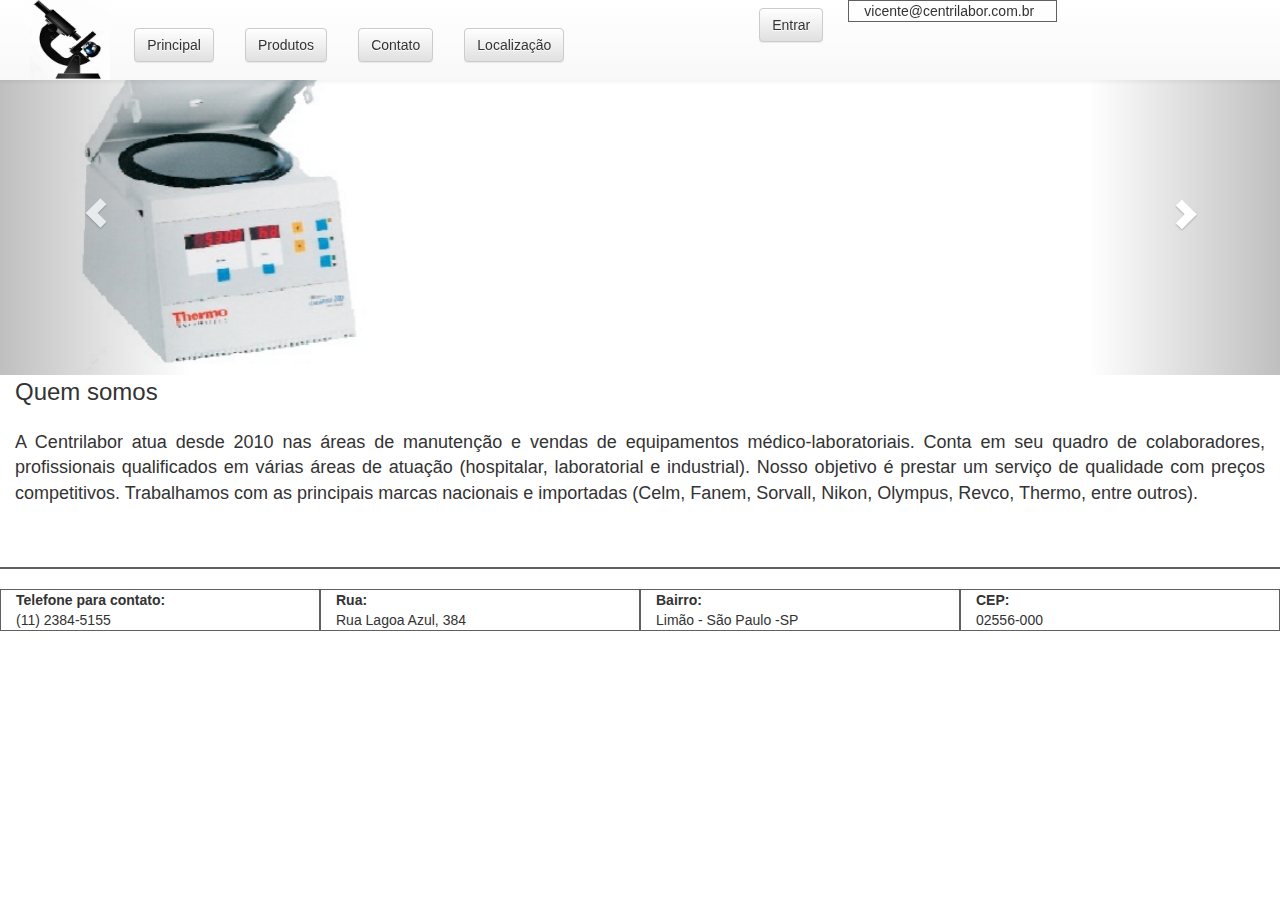
<file: web/index.html>
<html>
    <!doctype html>
    <!--[if lt IE 7]>      <html class="no-js lt-ie9 lt-ie8 lt-ie7" lang=""> <![endif]-->
    <!--[if IE 7]>         <html class="no-js lt-ie9 lt-ie8" lang=""> <![endif]-->
    <!--[if IE 8]>         <html class="no-js lt-ie9" lang=""> <![endif]-->
    <!--[if gt IE 8]><! <html class="no-js" lang=""> <!--<![endif]-->
        <head>
            <meta charset="utf-8">
            <meta http-equiv="X-UA-Compatible" content="IE=edge,chrome=1">
            <title>Centrilabor</title>
            <meta name="description" content="">
            <meta name="viewport" content="width=device-width, initial-scale=1">
            <link rel="apple-touch-icon" href="apple-touch-icon.png">

            <link rel="stylesheet" href="css/bootstrap.min.css">
            <style>
                body {
                    padding-top: 50px;
                    padding-bottom: 20px;
                }

            </style>
            <link rel="stylesheet" href="css/bootstrap-theme.min.css">
            <link rel="stylesheet" href="css/main.css">

            <script src="js/vendor/modernizr-2.8.3-respond-1.4.2.min.js"></script>
        </head>
        
        <body>
            <div>
                <nav  class="navbar-rightr nav  navbar-default navbar-fixed-top">
                    

                    <div class="container-fluid">
                        <div class="col-md-1">
                        <img src="img/logo.jpg" width="80" height="80" alt="logo"/>
                        </div>
                        
                        <div class="col-md-6">
                            <br>
                            <a href="index.html"><button type="button" class="btn btn-default navbar-btn">Principal</button></a>
                            &nbsp;&nbsp;&nbsp;&nbsp;&nbsp;&nbsp;
                            <a href="produtos.html"><button type="button" class="btn btn-default navbar-btn">Produtos</button></a>
                            &nbsp;&nbsp;&nbsp;&nbsp;&nbsp;&nbsp;
                            <a href="contato.html"><button type="button" class="btn btn-default navbar-btn">Contato</button></a>
                            &nbsp;&nbsp;&nbsp;&nbsp;&nbsp;&nbsp;
                            <a href="nossaEmpresa.html"><button type="button" class="btn btn-default navbar-btn">Localização</button></a></div>
                            &nbsp;&nbsp;&nbsp;&nbsp;&nbsp;&nbsp;
                        <div class="col-md-1">
                         <a href=".../ControleDeEstoque/index.jsp" target="_blank"><button type="button" class="btn btn-default navbar-btn">Entrar</button></a>
                        </div>
                        <div class="col-md-2 bordas">vicente@centrilabor.com.br</div>   
                            
                    </div>



                </nav>
                
                          <div id="myCarousel" class="carousel slide col-lg-12" data-ride="carousel">
                    <!-- Indicators -->
                    <ol class="carousel-indicators">
                        <li data-target="#myCarousel" data-slide-to="0" class="active"></li>
                        <li data-target="#myCarousel" data-slide-to="1"></li>
                        <li data-target="#myCarousel" data-slide-to="2"></li>
                        <li data-target="#myCarousel" data-slide-to="3"></li>
                    </ol>
                
                    <!-- Wrapper for slides -->
                    <div class="container">
                    <div class="carousel-inner" role="listbox">
                        <div class="item active">
                            <img src="img/carrossel/carroussel1.jpg" width="300" height="300" alt="carroussel1"/>

                        </div>

                        <div class="item">
                            <img src="img/carrossel/carroussel2.jpg" width="300" height="300" alt="carroussel2"/>

                        </div>

                        <div class="item">
                            <img src="img/carrossel/carroussel3.jpg" width="300" height="300" alt="carroussel3"/>

                        </div>

                    </div>
                        
                    <!-- Left and right controls -->
                    <a class="left carousel-control" href="#myCarousel" role="button" data-slide="prev">
                        <span class="glyphicon glyphicon-chevron-left" aria-hidden="true"></span>
                        <span class="sr-only">Previous</span>
                    </a>
                    <a class="right carousel-control" href="#myCarousel" role="button" data-slide="next">
                        <span class="glyphicon glyphicon-chevron-right" aria-hidden="true"></span>
                        <span class="sr-only">Next</span>
                    </a>
                </div>
                    </div>
             
                <!-- Escreva Aki -->
                <div class="container-fluid">
                <br><br>   <br><br><br><br>
                <font size="5">Quem somos</font>
                <br><br>
                <font size="4">
                A Centrilabor atua desde 2010 nas áreas de manutenção e vendas de equipamentos médico-laboratoriais.
Conta em seu quadro de colaboradores, profissionais qualificados em várias áreas de atuação (hospitalar, laboratorial e industrial).
Nosso objetivo é prestar um serviço de qualidade com preços competitivos. Trabalhamos com as principais marcas nacionais e importadas (Celm, Fanem, Sorvall, Nikon, Olympus, Revco, Thermo, entre outros).
                </font>
                </div>


                <!-- Escreva Aki -->
                <br/><br/><br/>
                
                <footer>
                    <div class="col-md-3 bordas">
                         <b>Telefone para contato:</b>
                        <br>
                        (11) 2384-5155
                    </div> 
                    <div class="col-md-3 bordas">
                      

                        <b>Rua:</b> 
                        <br>
                        Rua Lagoa Azul, 384
                        
                    </div>
                    <div class="col-md-3 bordas">
                        <b>Bairro:</b> <br>
                        Limão - São Paulo -SP
                       
                    </div> 
                      <div class="col-md-3 bordas">
                        <b>CEP:</b>
                        <br>
                        02556-000
                    </div> 
                </footer>


            </div>
         



            <script src="//ajax.googleapis.com/ajax/libs/jquery/1.11.2/jquery.js"></script>
            <script>window.jQuery || document.write('<script src="js/vendor/jquery-1.11.2.js"><\/script>')</script>

            <script src="js/vendor/bootstrap.min.js"></script>

            <script src="js/main.js"></script>

            <!-- Google Analytics: change UA-XXXXX-X to be your site's ID. -->
            <script>
                (function (b, o, i, l, e, r) {
                    b.GoogleAnalyticsObject = l;
                    b[l] || (b[l] =
                            function () {
                                (b[l].q = b[l].q || []).push(arguments)
                            });
                    b[l].l = +new Date;
                    e = o.createElement(i);
                    r = o.getElementsByTagName(i)[0];
                    e.src = '//www.google-analytics.com/analytics.js';
                    r.parentNode.insertBefore(e, r)
                }(window, document, 'script', 'ga'));
                ga('create', 'UA-XXXXX-X', 'auto');
                ga('send', 'pageview');
            </script>
        </body>
    </html>
</file>
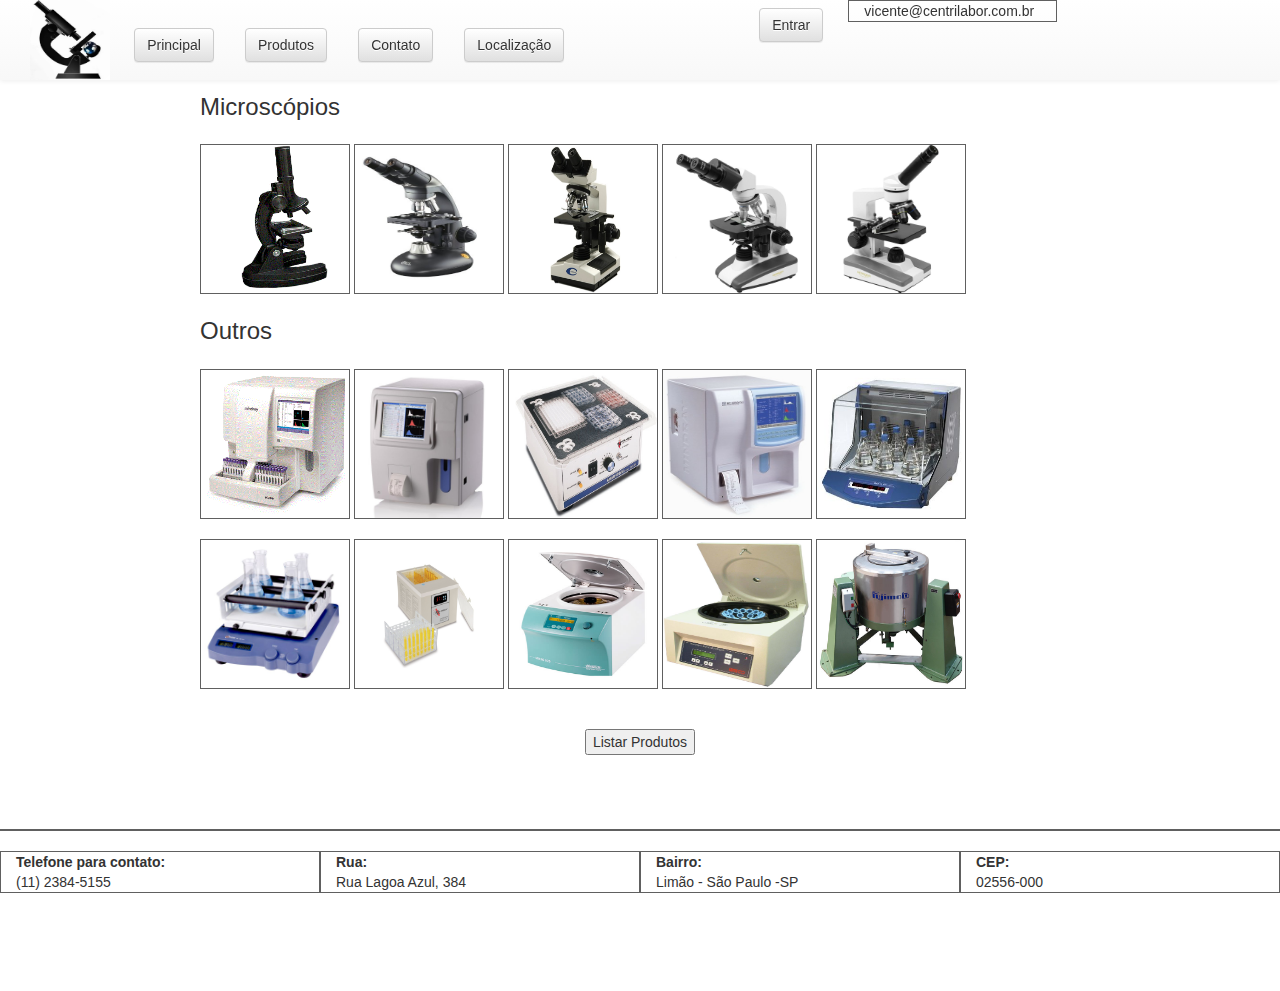
<file: web/produtos.html>
<html>
    <!doctype html>
    <!--[if lt IE 7]>      <html class="no-js lt-ie9 lt-ie8 lt-ie7" lang=""> <![endif]-->
    <!--[if IE 7]>         <html class="no-js lt-ie9 lt-ie8" lang=""> <![endif]-->
    <!--[if IE 8]>         <html class="no-js lt-ie9" lang=""> <![endif]-->
    <!--[if gt IE 8]><<html class="no-js" lang=""> <!--<![endif]-->
    <head>
        <meta charset="utf-8">
        <meta http-equiv="Content-Type" content="text/html; charset=utf-8">
        <meta http-equiv="X-UA-Compatible" content="IE=edge,chrome=1">
        <title>Centrilabor - Produtos</title>
        <meta name="description" content="">
        <meta name="viewport" content="width=device-width, initial-scale=1">
        <link rel="apple-touch-icon" href="apple-touch-icon.png">

        <link rel="stylesheet" href="css/bootstrap.min.css">
        <style>
            body {
                padding-top: 50px;
                padding-bottom: 20px;
            }

        </style>
        <link rel="stylesheet" href="css/bootstrap-theme.min.css">
        <link rel="stylesheet" href="css/main.css">

        <script src="js/vendor/modernizr-2.8.3-respond-1.4.2.min.js"></script>
    </head>
    <body>

        <div>
            <nav  class="navbar-rightr nav  navbar-default navbar-fixed-top">
                <div class="container-fluid">
                    <div class="col-md-1">
                        <img src="img/logo.jpg" width="80" height="80" alt="logo"/>
                    </div>

                    <div class="col-md-6">
                        <br>
                        <a href="index.html"><button type="button" class="btn btn-default navbar-btn">Principal</button></a>
                        &nbsp;&nbsp;&nbsp;&nbsp;&nbsp;&nbsp;
                        <a href="produtos.html"><button type="button" class="btn btn-default navbar-btn">Produtos</button></a>
                        &nbsp;&nbsp;&nbsp;&nbsp;&nbsp;&nbsp;
                        <a href="contato.html"><button type="button" class="btn btn-default navbar-btn">Contato</button></a>
                        &nbsp;&nbsp;&nbsp;&nbsp;&nbsp;&nbsp;
                        <a href="nossaEmpresa.html"><button type="button" class="btn btn-default navbar-btn">Localização</button></a></div>
                    &nbsp;&nbsp;&nbsp;&nbsp;&nbsp;&nbsp;
                    <div class="col-md-1">
                        <a href=".../ControleDeEstoque/index.jsp" target="_blank"><button type="button" class="btn btn-default navbar-btn">Entrar</button></a>
                    </div>
                    <div class="col-md-2 bordas">vicente@centrilabor.com.br</div>   



                </div>



            </nav>
            <!-- Escreva Aki -->

            <br><br>
            <div class="container-fluid" id="album">
                <font size="5">
                Microscópios
                </font>
                <br><br>
                <img class="fotos" src="img/produtos/microscopios/microscopio1.JPEG" width="150" height="150" alt="microscopio1"/>
                <img class="fotos" src="img/produtos/microscopios/Microscopio2.jpg" width="150" height="150" alt="Microscopio2"/>
                <img class="fotos" src="img/produtos/microscopios/microscopio3.jpg" width="150" height="150" alt="microscopio3"/>
                <img class="fotos" src="img/produtos/microscopios/Microscopio4.jpg" width="150" height="150" alt="Microscopio4"/>
                <img class="fotos" src="img/produtos/microscopios/Microscopio5.jpg" width="150" height="150" alt="Microscopio5"/>
                <br><br>
                <font size="5">
                Outros
                </font>
                <br><br>
                <img class="fotos" src="img/produtos/25_lar.gif" width="150" height="150" alt="25_lar"/>
                <img class="fotos" src="img/produtos/Aparelho_de_Exam.jpg" width="150" height="150" alt="Aparelho_de_Exam"/>
                <img class="fotos" src="img/produtos/agitador255b.jpg" width="150" height="150" alt="agitador255b"/>
                <img class="fotos" src="img/produtos/analisador.jpg" width="150" height="150" alt="analisador"/>
                <img class="fotos" src="img/produtos/Agitador1.jpg" width="150" height="150" alt="Agitador1"/>
                <br><br>
                <img class="fotos" src="img/produtos/agitador2.jpg" width="150" height="150" alt="agitador2"/>
                <img class="fotos" src="img/produtos/banhomaria1100.png" width="150" height="150" alt="banhomaria1100"/>
                <img class="fotos" src="img/produtos/centrifuga1.jpg" width="150" height="150" alt="centrifuga1"/>
                <img class="fotos" src="img/produtos/centrifuga2.jpg" width="150" height="150" alt="centrifuga2"/>
                <img class="fotos" src="img/produtos/centrifuga3.jpg" width="150" height="150" alt="centrifuga3"/>  
            </div>

            <br/><br/>
            <center>
                <form action="ListarTudoServlet" method="POST" id="lista">
                    <input type="submit" value="Listar Produtos" />
                </form>
            </center>


            <!-- Escreva Aki -->
            <br/><br/><br/>

            <footer>
                <div class="col-md-3 bordas">
                    <b>Telefone para contato:</b>
                    <br>
                    (11) 2384-5155
                </div> 
                <div class="col-md-3 bordas">


                    <b>Rua:</b> 
                    <br>
                    Rua Lagoa Azul, 384

                </div>
                <div class="col-md-3 bordas">
                    <b>Bairro:</b> <br>
                    Limão - São Paulo -SP

                </div> 
                <div class="col-md-3 bordas">
                    <b>CEP:</b>
                    <br>
                    02556-000
                </div> 
            </footer>
            <br/><br/><br/><br/><br/><br/>
        </div>




        <script src="//ajax.googleapis.com/ajax/libs/jquery/1.11.2/jquery.js"></script>
        <script>window.jQuery || document.write('<script src="js/vendor/jquery-1.11.2.js"><\/script>')</script>

        <script src="js/vendor/bootstrap.min.js"></script>

        <script src="js/main.js"></script>

        <!-- Google Analytics: change UA-XXXXX-X to be your site's ID. -->
        <script>
            (function (b, o, i, l, e, r) {
                b.GoogleAnalyticsObject = l;
                b[l] || (b[l] =
                        function () {
                            (b[l].q = b[l].q || []).push(arguments)
                        });
                b[l].l = +new Date;
                e = o.createElement(i);
                r = o.getElementsByTagName(i)[0];
                e.src = '//www.google-analytics.com/analytics.js';
                r.parentNode.insertBefore(e, r)
            }(window, document, 'script', 'ga'));
            ga('create', 'UA-XXXXX-X', 'auto');
            ga('send', 'pageview');
        </script>
    </body>
</html>
</file>
<file: web/css/main.css>
/* ==========================================================================
   Author's custom styles
   ========================================================================== */

.fotos{
      border-top: 1px  solid #606060;
    border-right: 1px  solid #606060;
    border-left: 1px  solid #606060;
     border-bottom:  1px  solid #606060;
}
.fotos:hover{
    border-width: medium;
    -webkit-transform: scale(1.5);
}
.bordas{
    /*Colocando bordas*/
    border-top: 1px  solid #606060;
    border-right: 1px  solid #606060;
    border-left: 1px  solid #606060;
     border-bottom:  1px  solid #606060;
     
}
footer{
    padding-top: 20px;
    border-top: 2px solid #606060;;
}

#album{
    padding-left: 200px;
    
}
#formContato{
        width: 500px;
	background-color:white; 
	margin: -20px auto 0px auto;
	box-shadow:  0px 0px 10px black; 
	padding: 10px 10px 10px 10px;
}
body{
    text-align: justify;
/*    background-color: #CCC;*/
}
/*
.interface{
    
       width: 1100px;
	background-color:white; 
	margin: -20px auto 0px auto;
	box-shadow:  0px 0px 10px black; 
	padding: 10px 10px 10px 10px;
}



*/
</file>
